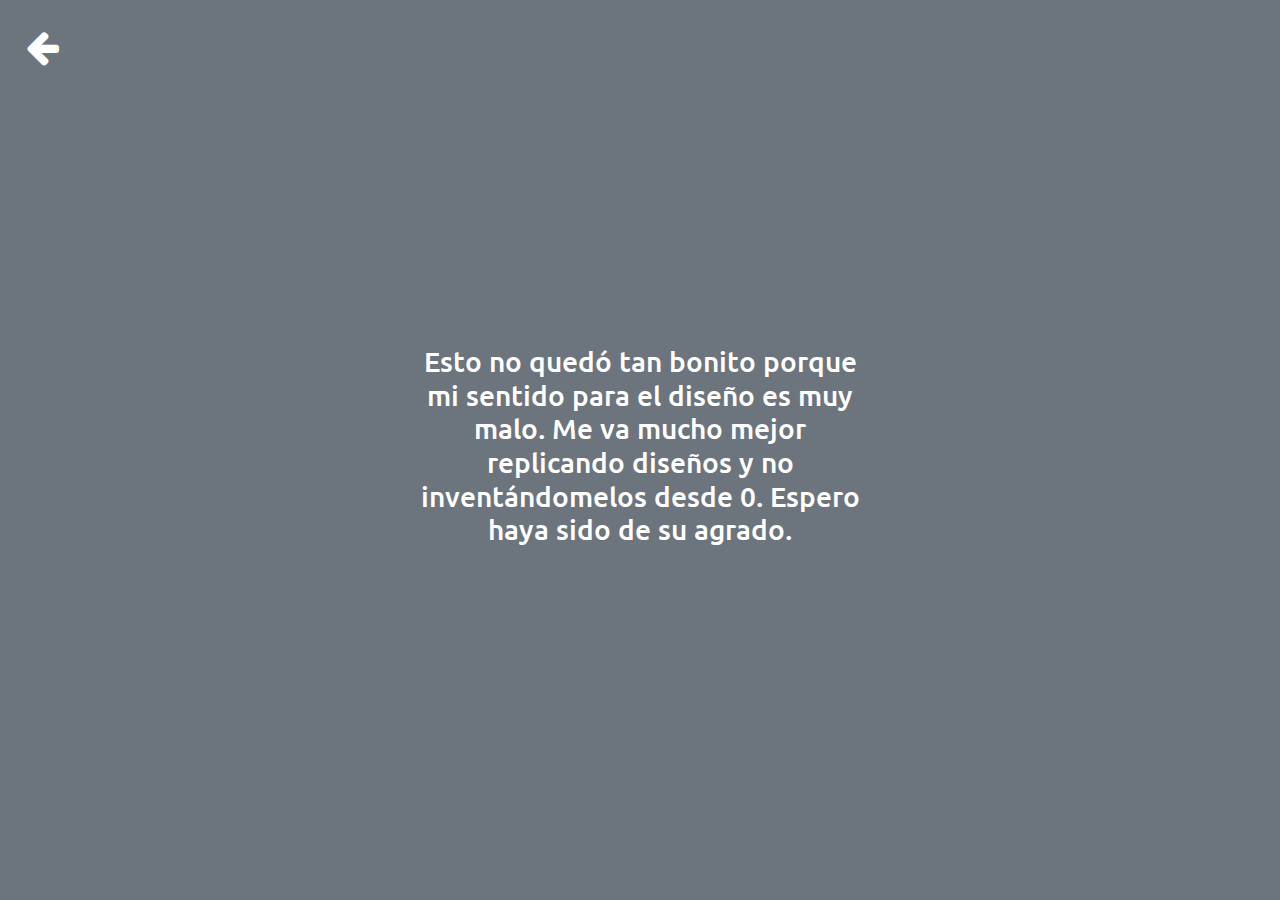
<file: disclaimer/index.html>
<!DOCTYPE html>
<html lang="es" dir="ltr">

<head>
  <!-- Required meta tags -->
  <meta charset="utf-8">
  <!--Considera incluir TODOS los meta tags aquí también, es una buena práctica que cada html tenga sus meta tags-->
   
  <meta name="description" content="Página personal de Luis Ruiz!">
  <meta name="keywords" content="Ingeniero de sistemas, Luis, Ruiz, desarrolador">
  <meta name="author" content="Luis Ruiz">

  <title>Disclaimer de Luis Ruiz</title>
  <!-- Bootstrap CSS -->
  <link rel="stylesheet" href="https://stackpath.bootstrapcdn.com/bootstrap/4.4.1/css/bootstrap.min.css" integrity="sha384-Vkoo8x4CGsO3+Hhxv8T/Q5PaXtkKtu6ug5TOeNV6gBiFeWPGFN9MuhOf23Q9Ifjh" crossorigin="anonymous">
  <link href="https://fonts.googleapis.com/css?family=Ubuntu:300,400,700&display=swap" rel="stylesheet">
  <link rel="stylesheet" href="https://cdnjs.cloudflare.com/ajax/libs/font-awesome/4.7.0/css/font-awesome.min.css">

  <link rel="stylesheet" href="../styles/main.css">
</head>

<body>
  <div class="container-fluid">
    <a class="back linkPagina" href="../index.html"><i class="fa fa-arrow-left"></i></a>
    <div id="disclaimer" class="importante row">
      <div class="blanco col-12">
        &nbsp;
      </div>
      <div class="col-lg-offset-3 col-0"></div>
      <div class="drama contenido col-lg-6 col-12">
        <h3>Esto no quedó tan bonito porque mi sentido para el diseño es muy malo. Me va mucho mejor replicando diseños y no inventándomelos desde 0. Espero haya sido de su agrado.</h3>
      </div>
      <div class="blanco col-lg-offset-3 col-0"></div>
      <div class="blanco col-12">
        &nbsp;
      </div>
    </div>
  </div>
</body>

</html>
</file>
<file: styles/main.css>
body{
  margin: 0;
  font-family: 'Ubuntu', sans-serif;
  font-size: 1.2em;
}
 p {
   text-align: justify;
 }

.info{
  min-height: 90vh;
  padding-top: 10vh;
}

.foto, .contenido, .mapa {
  padding: 15px;
  text-align: center;
  margin: auto;
}

.foto img{
  border-radius: 50%;
  max-width: 280px;
  max-height: 280px;
  vertical-align: middle;
  object-fit:cover;
}

.mapa iframe{
  max-width: 300px;
  max-height: 300px;
}

.drama{
  font-size: 120%;
  padding-left: 7%;
  padding-right: 7%;
}
.blanco{
  min-height: 20vh;
}

.pag iframe{
  width: 100%;
  height: 80vh;
}

.importante{
  background-color: #6c757d;
  color: white;
  min-height: 100vh;
}

.oportunidad > div:first-child{
  padding-top: 5%;
}

.imagenes > div:first-child{
  margin-top: 5%;
  margin-bottom: 5%;
}
.imagenes > div{
  max-height: 40vh;
}
.imagenes > div > img{
  width: 100%;
  height: 95%;
  object-fit: cover;
}

.academico, .extra{
  text-align: center;
  vertical-align: middle;
  margin-top: 5%;
  margin-bottom: 5%;
  padding-left: 4%;
  padding-right: 4%;
}
.academico > p {
  margin-top: 1rem;
}

.alineador{
  margin-top: 15vh;
}

.footer{
  background-color: #343a40;
  color: white;
}
.footer .blanco{
  min-height: 10vh;
  margin-bottom: 0%;
}

.linkPagina{
  color: white;
  font-size: 200%;
  margin-right: 2%;
}

.back{
  position: absolute;
  top:2%;
  left:2%;
  z-index: 9;
}

.index{
  z-index: 9;
}

.oportunidad, .imagenes{
  padding-top: 7vh;
}
</file>
